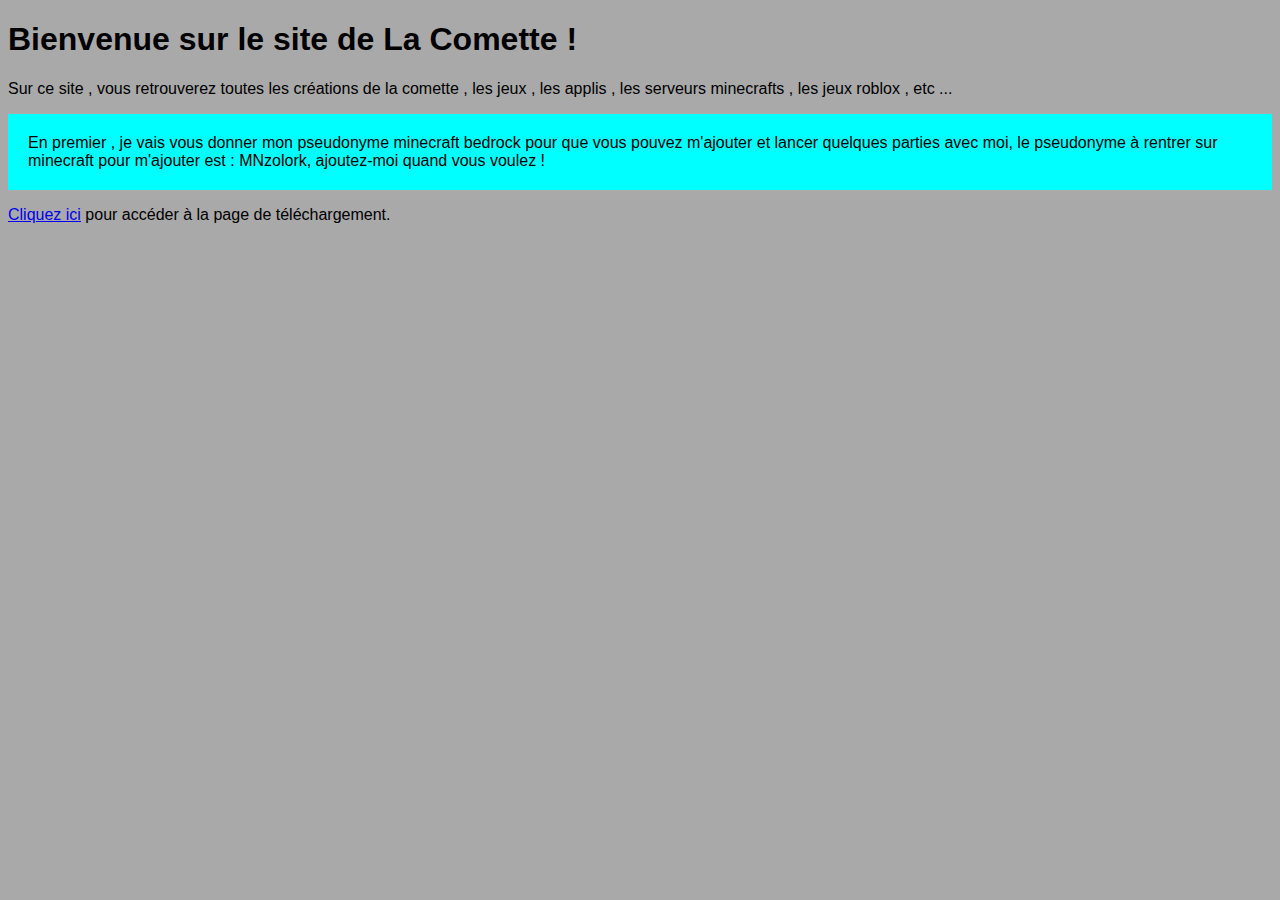
<file: index.html>
<!DOCTYPE html>
<html lang="en">
<head>
    <link rel="stylesheet" href="style1.css">
    <meta charset="UTF-8">
    <meta name="viewport" content="width=device-width, initial-scale=1.0">
    <title>LaCometteWebsite</title>
</head>
<body>
    <h1>Bienvenue sur le site de La Comette !</h1>

    <p>Sur ce site , vous retrouverez toutes les créations de la comette , les jeux , les applis , les serveurs minecrafts , les jeux roblox , etc ...</p>
    <p class="style1"> En premier , je vais vous donner mon pseudonyme minecraft bedrock pour que vous pouvez m'ajouter et lancer quelques parties avec moi, le pseudonyme à rentrer sur minecraft  pour m'ajouter est : MNzolork, ajoutez-moi quand vous voulez !</p>
    <p><a href="page1.html">Cliquez ici</a> pour accéder à la page de téléchargement.</p>
    
</body>
</html>
</file>
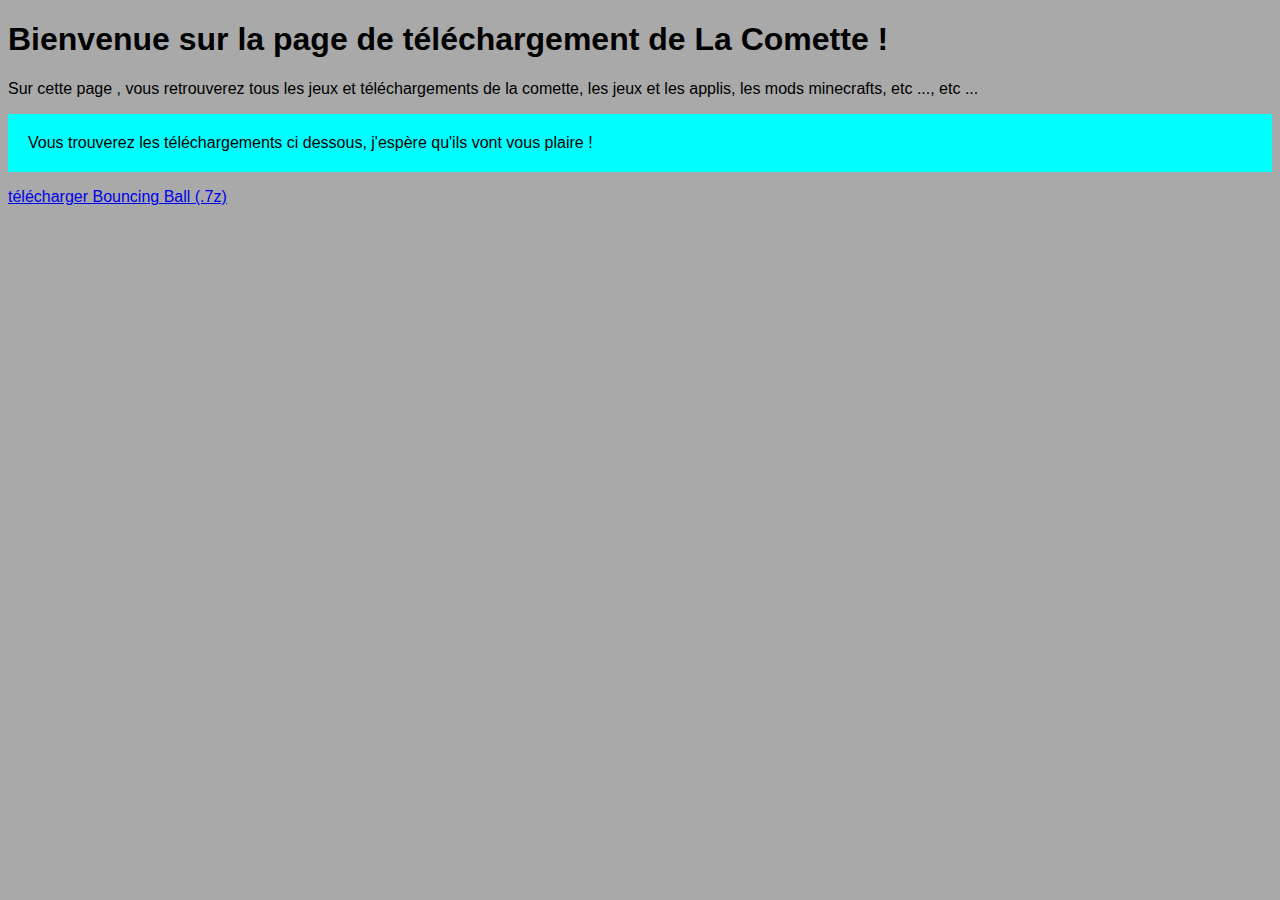
<file: page1.html>
<!DOCTYPE html>
<html lang="en">
<head>
    <link rel="stylesheet" href="style1.css">
    <meta charset="UTF-8">
    <meta name="viewport" content="width=device-width, initial-scale=1.0">
    <title>LaCometteWebsite</title>
</head>
<body>
    <h1>Bienvenue sur la page de téléchargement de La Comette !</h1>

    <p>Sur cette page  , vous retrouverez tous les jeux et téléchargements de la comette, les jeux et les applis, les mods minecrafts, etc ..., etc ...</p>
    <p class="style1"> Vous trouverez les téléchargements ci dessous, j'espère qu'ils vont vous plaire !</p>
    <a href="bouncing ball.7z"download> télécharger Bouncing Ball (.7z)</a>
    
</body>
</html>
</file>
<file: style1.css>
body{background-color: darkgray;}
body{font-family: Arial, Helvetica, sans-serif;}
.style1{background-color: cyan ; padding: 20px;}
</file>
